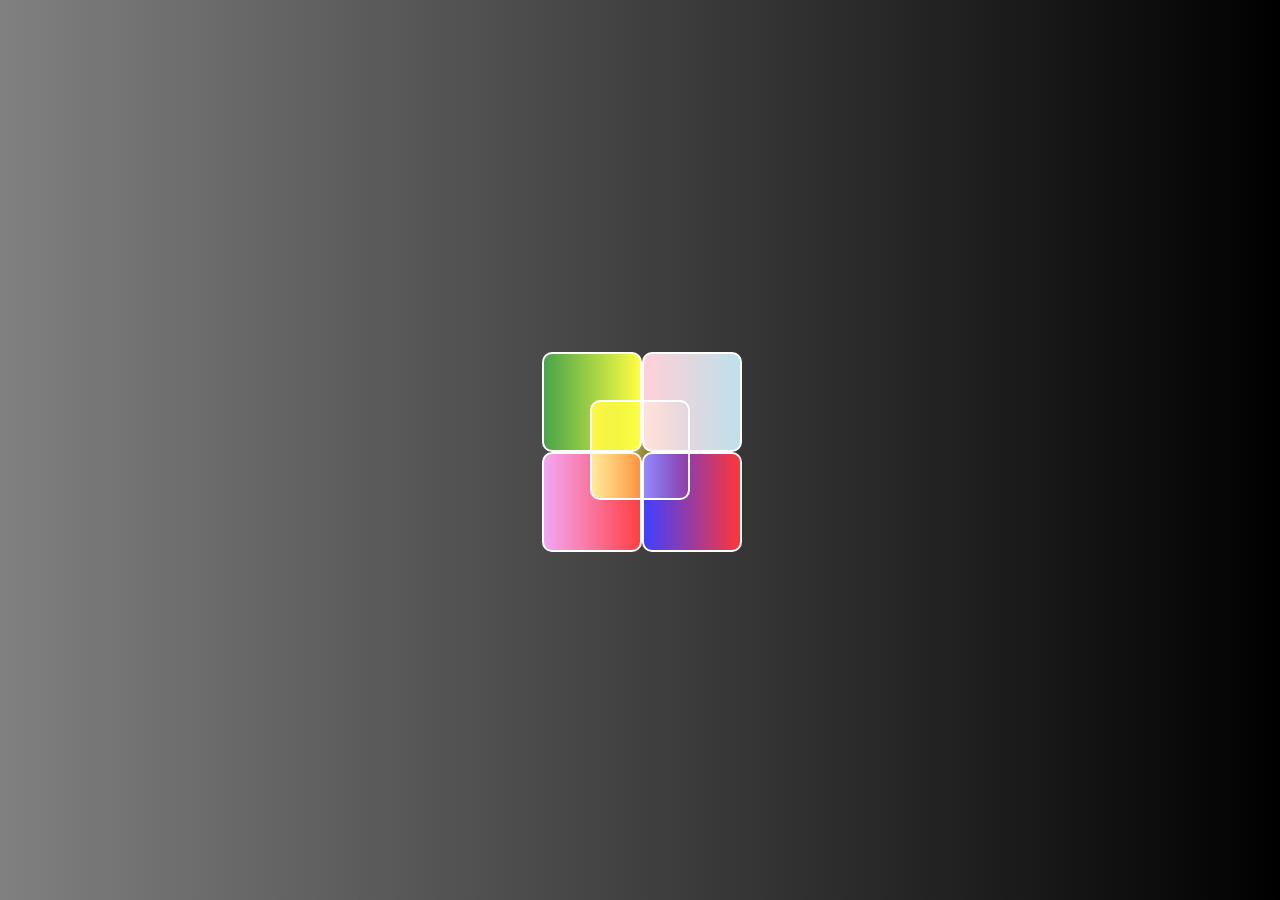
<file: index.html>
<!doctype html>
<html>
  <head>
    <link rel="stylesheet" href="style.css" />
  </head>
  <body>
    <div class="loader">
      <span></span>
      <span></span>
      <span></span>
      <span></span>
    </div>
  </body>
</html>
</file>
<file: style.css>
* {
  padding: 0;
  margin: 0;
  box-sizing: border-box;
}

body {
  margin: 0;
  height: 100vh;
  display: flex;
  align-items: center;
  justify-content: center;
  /* INSERT COLORS HERE */
  background: linear-gradient(to right, gray, black);
  overflow: hidden;
}

.loader,
.loader span {
  width: 10em;
  height: 10em;
  border: 0.25em solid white;
  font-size: 10px;
  border-radius: 1em;
  position: absolute;
  mix-blend-mode: screen;
}

.loader {
  /* INSERT COLORS HERE */
  background: linear-gradient(to right, gold, black);
  animation: rotating 2s linear infinite reverse;
}

.loader span {
  animation: de-rotating 4s linear infinite reverse;
}

@keyframes rotating {
  to {
    transform: rotate(1turn);
  }
}

@keyframes de-rotating {
  0% {
    transform: rotate(0deg) scale(0.5);
  }

  50% {
    transform: rotate(-180deg) scale(1.2);
  }

  100% {
    transform: rotate(0deg) scale(0.5);
  }
}

.loader span:nth-child(1) {
  top: 5em;
  left: 5em;
  /* INSERT COLORS HERE */
  background: linear-gradient(to right, blue, red);
}

.loader span:nth-child(2) {
  top: -5em;
  left: 5em;
  /* INSERT COLORS HERE */
  background: linear-gradient(to right, pink, lightblue);
}

.loader span:nth-child(3) {
  top: 5em;
  left: -5em;
  /* INSERT COLORS HERE */
  background: linear-gradient(to right, violet, red);
}

.loader span:nth-child(4) {
  top: -5em;
  left: -5em;
  /* INSERT COLORS HERE */
  background: linear-gradient(to right, green, yellow);
}
</file>
